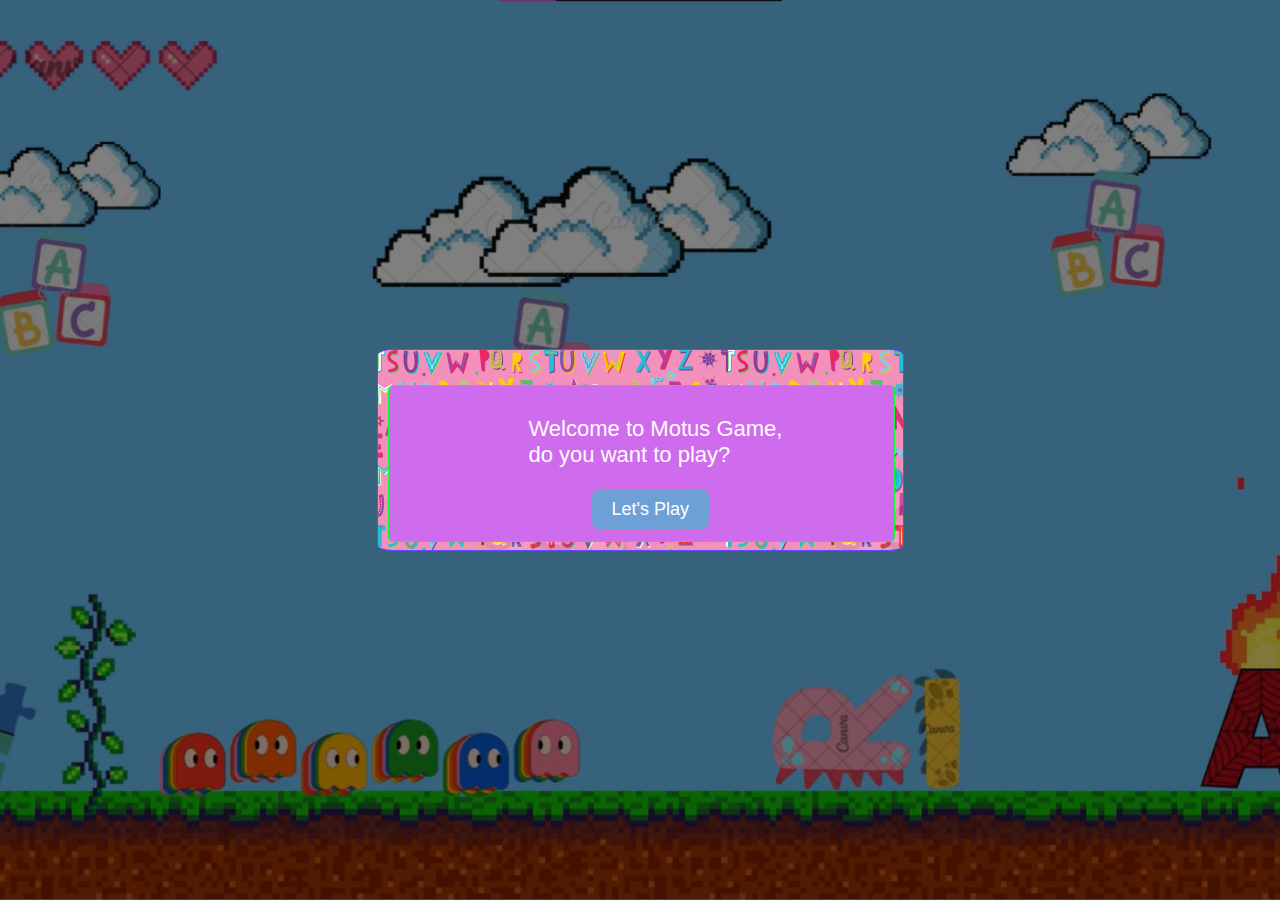
<file: index.html>
<!DOCTYPE html>
<html lang="en">

<head>
    <meta charset="UTF-8">
    <meta name="viewport" content="width=device-width, initial-scale=1.0">
    <link rel="stylesheet" href="styles.css">
    <title>Motus</title>

</head>

<body>

    <div class="dialogg" id="diag1">
       
       
        <div class="dialogg2">

           
            <label class="labb2" id="lab2">Welcome to Motus Game, <br> do you want to play?</label>
            <a href="game.html"><button>Let's Play </button></a>
            
        </div>
    </div>
</body>

</html>
</file>
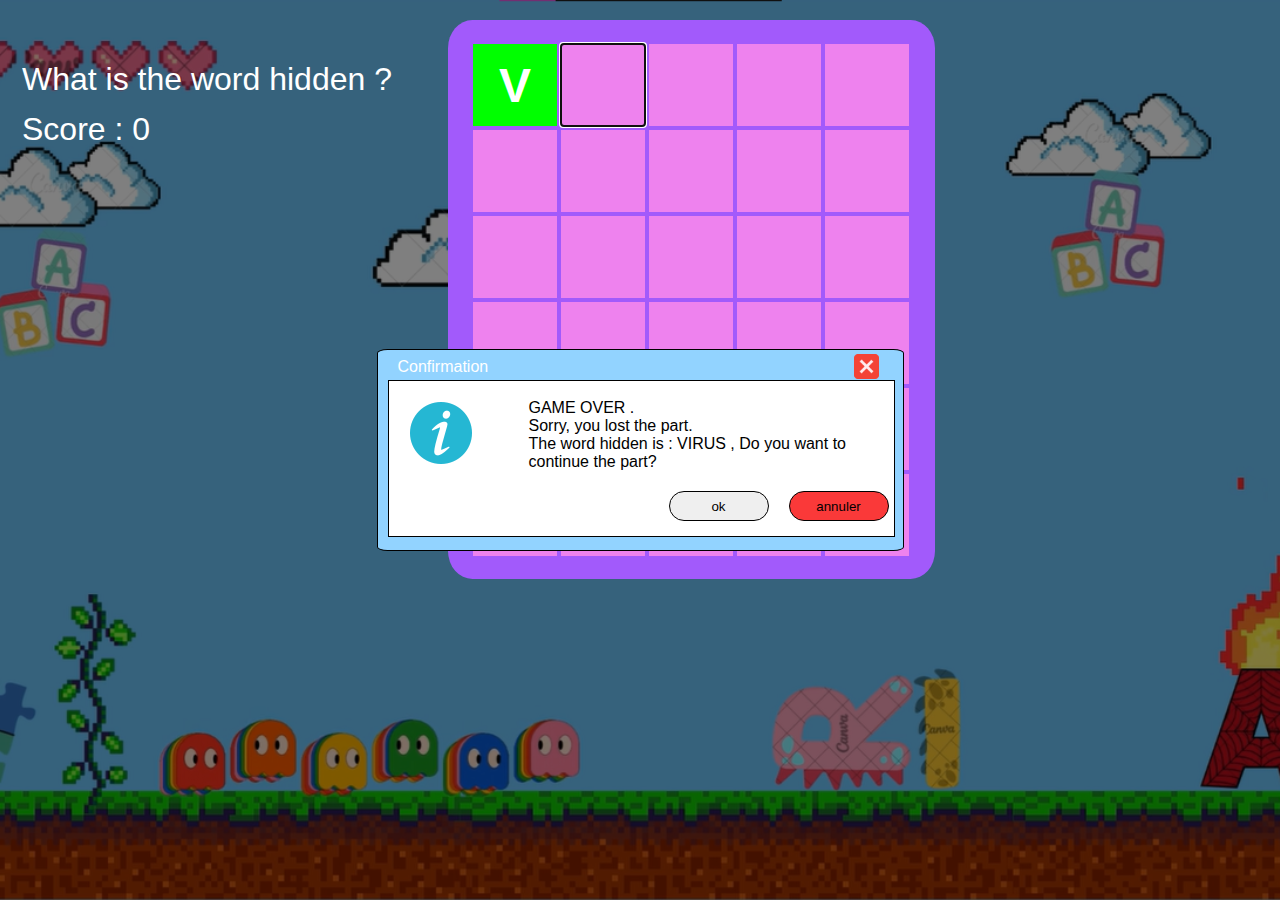
<file: game.html>
<!DOCTYPE html>
<html lang="en">
<head>
    <meta charset="UTF-8">
    <meta http-equiv="X-UA-Compatible" content="IE=edge">
    <meta name="viewport" content="width=device-width, initial-scale=1.0">
    <link rel="stylesheet" href="styles.css">
    <title>Motus</title>
</head>
<body>
  
   <div hidden class="dialog" id="diag1">
    <label class="lab">Confirmation</label>
   <a href="index.html"><img  src="close.png" class="imag" id="imgfer" alt="Fermer" width="33px" ></a> 
      <div class="dialog2">
        
        <img src="info.png" class="imag2" alt="info">
        <label class="lab2" id="lab2">Congrats,you have won, <br> do you want to play another part ?</label>
         <input onclick="continu();" type="button" id="btn1" class="btnok" value="ok" accesskey="o">
        <a href="index.html"> <input type="button" class="btnannuler" value="annuler" accesskey="a"></a>
      </div>
    </div>
    <div class="mdiv1" id="div1">
      <div class="mdiv2">
        <input oninput="saut(12);" type="text" class="tab" id="l11">
        <input oninput="saut(13);" type="text" class="tab" id="l12">
        <input oninput="saut(14);" type="text" class="tab" id="l13">
        <input oninput="saut(15);" type="text" class="tab" id="l14">
        <input oninput="verif(1);" type="text" class="tab" id="l15">

        <input oninput="saut(22);" type="text" class="tab" id="l21">
        <input oninput="saut(23);" type="text" class="tab" id="l22">
        <input oninput="saut(24);" type="text" class="tab" id="l23">
        <input oninput="saut(25);" type="text" class="tab" id="l24">
        <input oninput="verif(2);" type="text" class="tab" id="l25">

        <input oninput="saut(32);" type="text" class="tab" id="l31">
        <input oninput="saut(33);" type="text" class="tab" id="l32">
        <input oninput="saut(34);" type="text" class="tab" id="l33">
        <input oninput="saut(35);" type="text" class="tab" id="l34">
        <input oninput="verif(3);" type="text" class="tab" id="l35">

        <input oninput="saut(42);" type="text" class="tab" id="l41">
        <input oninput="saut(43);" type="text" class="tab" id="l42">
        <input oninput="saut(44);" type="text" class="tab" id="l43">
        <input oninput="saut(45);" type="text" class="tab" id="l44">
        <input oninput="verif(4);" type="text" class="tab" id="l45">

        <input oninput="saut(52);" type="text" class="tab" id="l51">
        <input oninput="saut(53);" type="text" class="tab" id="l52">
        <input oninput="saut(54);" type="text" class="tab" id="l53">
        <input oninput="saut(55);" type="text" class="tab" id="l54">
        <input oninput="verif(5);" type="text" class="tab" id="l55">

        <input oninput="saut(62);" type="text" class="tab" id="l61">
        <input oninput="saut(63);" type="text" class="tab" id="l62">
        <input oninput="saut(64);" type="text" class="tab" id="l63">
        <input oninput="saut(65);" type="text" class="tab" id="l64">
        <input oninput="verif(6);" type="text" class="tab" id="l65">

      </div>
    </div> 
    <input type="text" id="lbl" value="What is the word hidden ?">
    <input type="text" id="scr" value="Score : 0">
    <br> <br>
    <script src="js.js"></script>
    
</body>
</html>
</file>
<file: styles.css>
body{
    background-image: url('bg.png');
            background-size: cover;
            background-repeat: no-repeat;
            background-position: center center;
            background-attachment: fixed;
            background-color: rgba(0, 0, 0, 0.5); /* Add a semi-transparent overlay */
            background-blend-mode: multiply;
            height: 100vh;
            margin: 0;
            color: white; /* Ensure text is readable */
            display: flex; /* Use flexbox to center content */
            justify-content: center;
            align-items: center;
}
.dialogg
{
    position: relative;
   
    width: 525px;
    height: 200px;
    background-color: #6ea0d8;
 
 
    border: 1px rgb(100, 73, 253) solid;
    border-radius: 3%;
    background-image: url('sbg.png');
    z-index: 99;
    animation: zoom 1s ease;
}  
.dialogg2
{
    position: absolute;
    left: 10px;
    top: 35px;
    width: 505px;
    height: 155px;
    background-color: rgb(207, 108, 238);
    border: 1px rgb(13, 253, 45) solid;
    border-radius: 5px;
    z-index: 99;
    color: rgb(255, 251, 251);
    font-family: 'Segoe UI', Tahoma, Geneva, Verdana, sans-serif;
    
   
}

.labb2
{
    position: absolute;
    top: 30px;
    left: 140px;
    font-size: 22px;
    font-weight: 500;
    border: transparent;
    
}
button{
position: absolute;
padding: 10px 20px ;
border-radius: 10px;
bottom: 10px;
left: 40%;
background: #6ea0d8;
border: 1px solid #d86ed8;
color: white;
font-size: 18px;
cursor: pointer;
}
button:hover{
    background: white;
     color: #6ea0d8;
}
@keyframes zoom {
    
    from {
        transform: scale(0);
    }
    to {
        transform: scale(1);
    }
  
}


.dialog
{
    position: relative;
    width: 525px;
    height: 200px;
    background-color: #92d3ff;
    border: 1px black solid;
    border-radius: 2%;
    z-index: 99;
    font-family: 'Segoe UI', Tahoma, Geneva, Verdana, sans-serif;
}
.dialog2
{
    position: absolute;
    left: 10px;
    top: 30px;
    width: 505px;
    height: 155px;
    background-color: white;
    border: 1px black solid;
    z-index: 99;
    font-family: 'Segoe UI', Tahoma, Geneva, Verdana, sans-serif;
}
.lab 
{
    position: absolute;
    top: 8px;
    left: 20px;
    width: 210px;
    border: transparent;
}
.lab2
{
    position: absolute;
    top: 18px;
    left: 140px;
    color: black;
    
    border: transparent;
}
.imag
{
    position: absolute;
    right: 20px;
    
}
.imag2
{
    position: absolute;
    left: 20px;
    top: 20px;
}
.btnok
{
    position: absolute;
    left: 280px;
    top: 110px;
    border-top: 10px;
    border-bottom: 10px;
    border-left: 30px;
    border-right: 40px;
    border: 1px black solid;
    width: 100px;
    height: 30px;
    border-radius: 20px;
}
#btn1:hover{
    font-weight: 700;
    background-color: aqua;
    border: 3px aqua solid;
    size: 110%;
}
.btnannuler
{
    position: absolute;
    left: 400px;
    top: 110px;
    border-top: 10px;
    border-bottom: 10px;
    border-left: 30px;
    border-right: 40px;
    border: 1px black solid;
    height: 30px;
    width: 100px;
    background-color: rgb(250, 57, 57);
    border-radius: 20px;
}
.btnannuler:hover{
    font-weight: 700;
    background-color: rgb(255, 255, 255);
    border: 1px rgb(0, 0, 0) solid;
size: 110%;
}
.mdiv1
{
    position: absolute;
    left: 35%;
    top: 20px;
    width: 487px;
    height: 559px;
    background-color: rgb(162, 90, 251);
    border-radius: 5%;
}
.mdiv2
{
    margin-left: 25px;
    margin-top: 20px;
}
.tab 
{
    margin-top: 4px;
    background-color:violet;
    text-transform: uppercase;
    text-align: center;
    font-size: 48px;
    color: white;
    font-weight: 900;
    height: 80px;
    width:  80px;
}
input
{
    border: none;
    
  
    
}
#lbl
{
    width: 370px;
    position: absolute;
    top:60px ;
    left: 20px;
    font-size: 32px;
    background: transparent;
    color: #ffffff;
}
#scr
{
    width: 150px;
    position: absolute;
    top:110px ;
    left: 20px;
    font-size: 32px;
    background: transparent;
    color: white;
}
</file>
